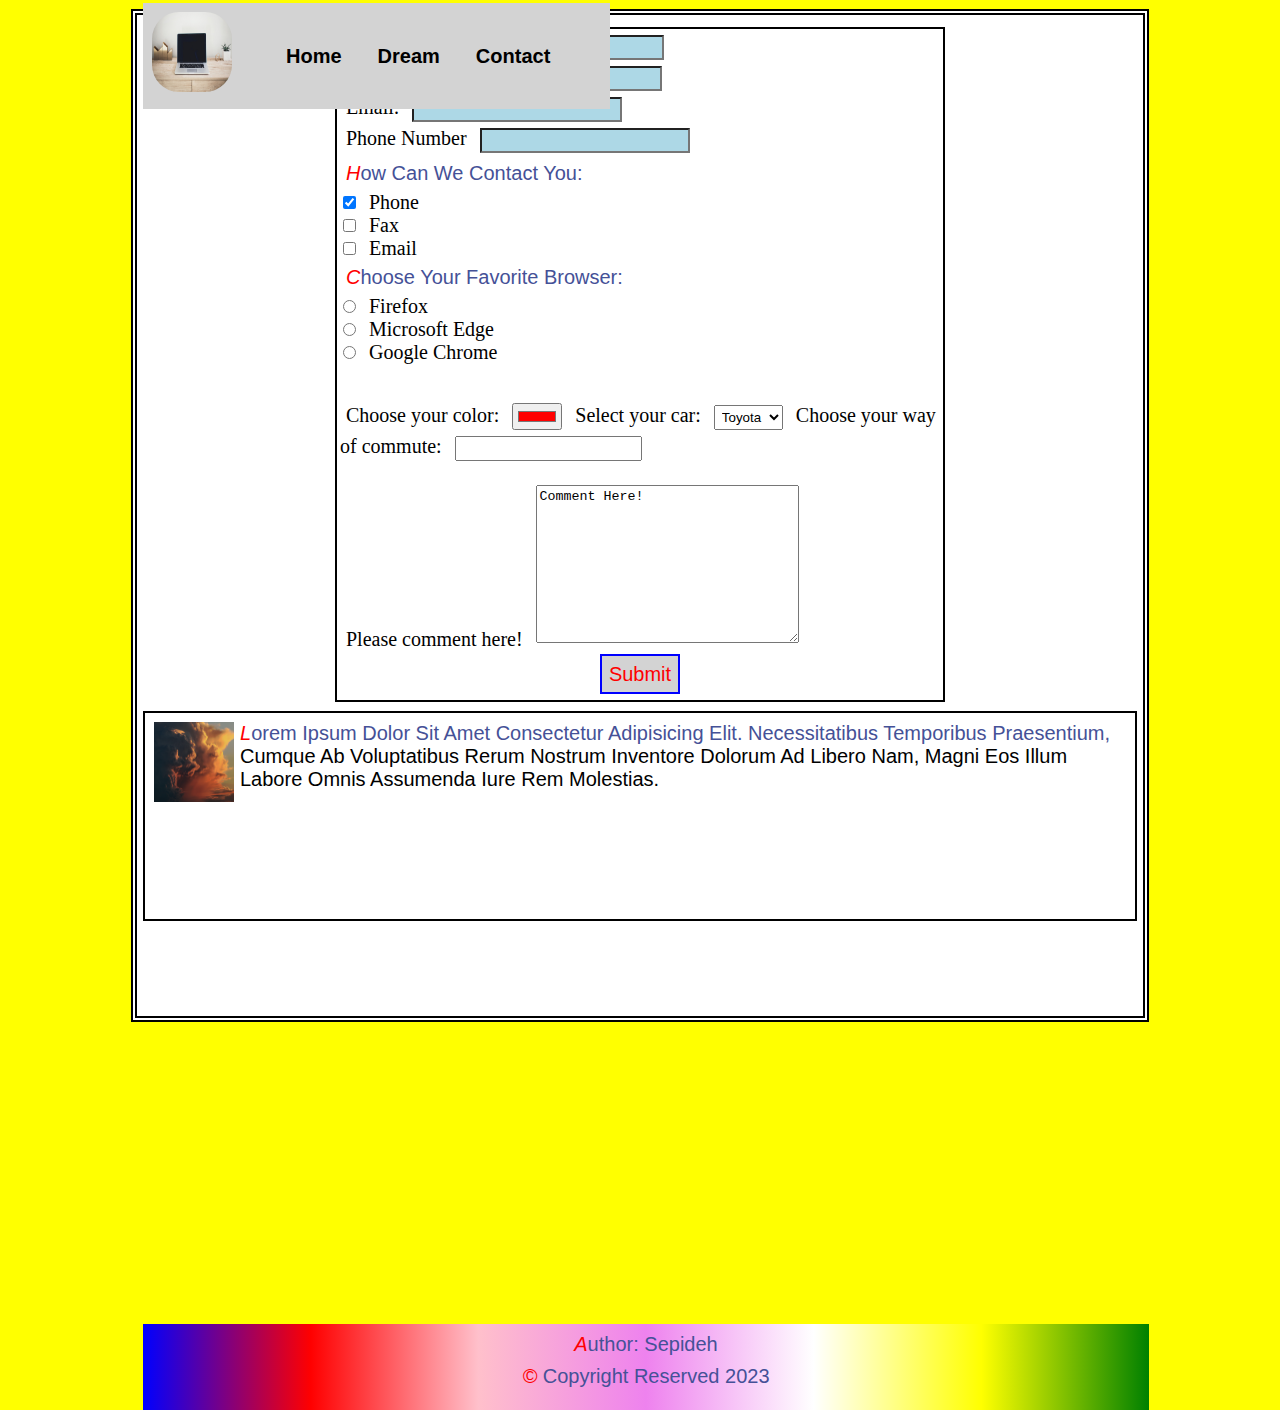
<file: contact.html>
<!DOCTYPE html>
<html lang="en">
    <head>
        <title>Contact Page</title>
        <meta charset="utf-8">
        <meta name="author" content="Sepideh">
        <meta name="description" content="Contact page of this little store website">
        <meta name="keywords" content="HTML, Web Design, CSS, Contact Info, Contact Page">
        <link href="https://fonts.googleapis.com/css2?family=Roboto+Mono:wght@100;200;300;500&family=Ubuntu:wght@300;500;700&display=swap" rel="stylesheet">
        <link href="images/favicon.ico" type="image/x-icon" rel="icon">
        <link rel="stylesheet" href="style.css" type="text/css">
        <style>
            body {

                width: 1000px;
                margin-left: auto;
                margin-right: auto;
            }
        </style>
    </head>
    <body>
         <!-- header part of home page-->
         <header>
            <!-- website logo-->
            <img src="images/laptop.jpg" alt="logo of the website" width="80" height="80">
            <!-- main nav bar -->
            <nav>
                <ul type="disc">
                    <li><a href="index.html">Home</a></li>&nbsp;
                    <li><a href="dream.html">Dream</a></li>&nbsp;
                    <li><a href="#">Contact</a></li>&nbsp;
                </ul>
            </nav>
        </header>
        <section>
            <form>
                <label for="fname">First Name:</label>
                <input type="text" id="fname" name="fname" placeholder="Enter First Name"><br>
                <label for="lname">Last Name:</label>
                <input type="text" id="lname" name="lname" placeholder="Enter Last Name"><br>
                <label for="email1">Email:</label>
                <input type="email" id="email1" name="email"><br>
                <label for="phone">Phone Number</label>
                <input type="tel" id="phone" name="phone"><br>
                <p>How can we contact you:</p>
                <input type="checkbox" id="phone" name="contact1" value="Phone" checked>
                <label for="phone">Phone</label><br>
                <input type="checkbox" id="fax" name="contact2" value="Fax">
                <label for="fax">Fax</label><br>
                <input type="checkbox" id="email" name="contact3" value="Email">
                <label for="email">Email</label><br>
                <p>Choose your favorite Browser:</p>
                <input type="radio" id="firefox" name="browser" value="Firefox">
                <label for="firefox">Firefox</label><br>
                <input type="radio" id="Edge" name="browser" value="Micorosoft Edge">
                <label for="Edge">Microsoft Edge</label><br>
                <input type="radio" id="chrome" name="browser" value="Google Chrome">
                <label for="chrome">Google Chrome</label><br><br><br>
                <label for="color">Choose your color:</label>
                <input type="color" id="color" name="color" value="#ff0000">
                <label for="cars">Select your car:</label>
                <select name="cars" id="cars">
                    <option value="Toyota">Toyota</option>
                    <option value="Ford">Ford</option>
                    <option value="Nissan">Nissan</option>
                    <option value="Fiat">Fiat</option>
                </select>
                <label for="commute">Choose your way of commute:</label>
                <input list="commute">
                <datalist id="commute">
                    <option value="Bike">
                    <option value="Car">
                    <option value="Train">
                </datalist>
                <br><br>
                <label for="txt">Please comment here!</label>
                <textarea name="txtarea" id="txt" cols="30" rows="10">Comment Here!</textarea><br>
                <input type="submit" value="Submit" onclick="alert('Thank you for submitting this form!')">
            </form>
        </section>
        <section id="float">
            <img src="images/sky.jpg" alt="Sky picture" width="80" height="80">
            <p>Lorem ipsum dolor sit amet consectetur adipisicing elit. Necessitatibus temporibus praesentium, cumque ab voluptatibus rerum nostrum inventore dolorum ad libero nam, magni eos illum labore omnis assumenda iure rem molestias.</p>
        </section>
         <!-- footer area of Home page-->
         <footer>
            <p>Author: Sepideh</p>
            <p>&copy;&nbsp;Copyright reserved 2023</p>
            <!-- <a href="about.html">About</a> -->
        </footer> 
    </body>
</html>
</file>
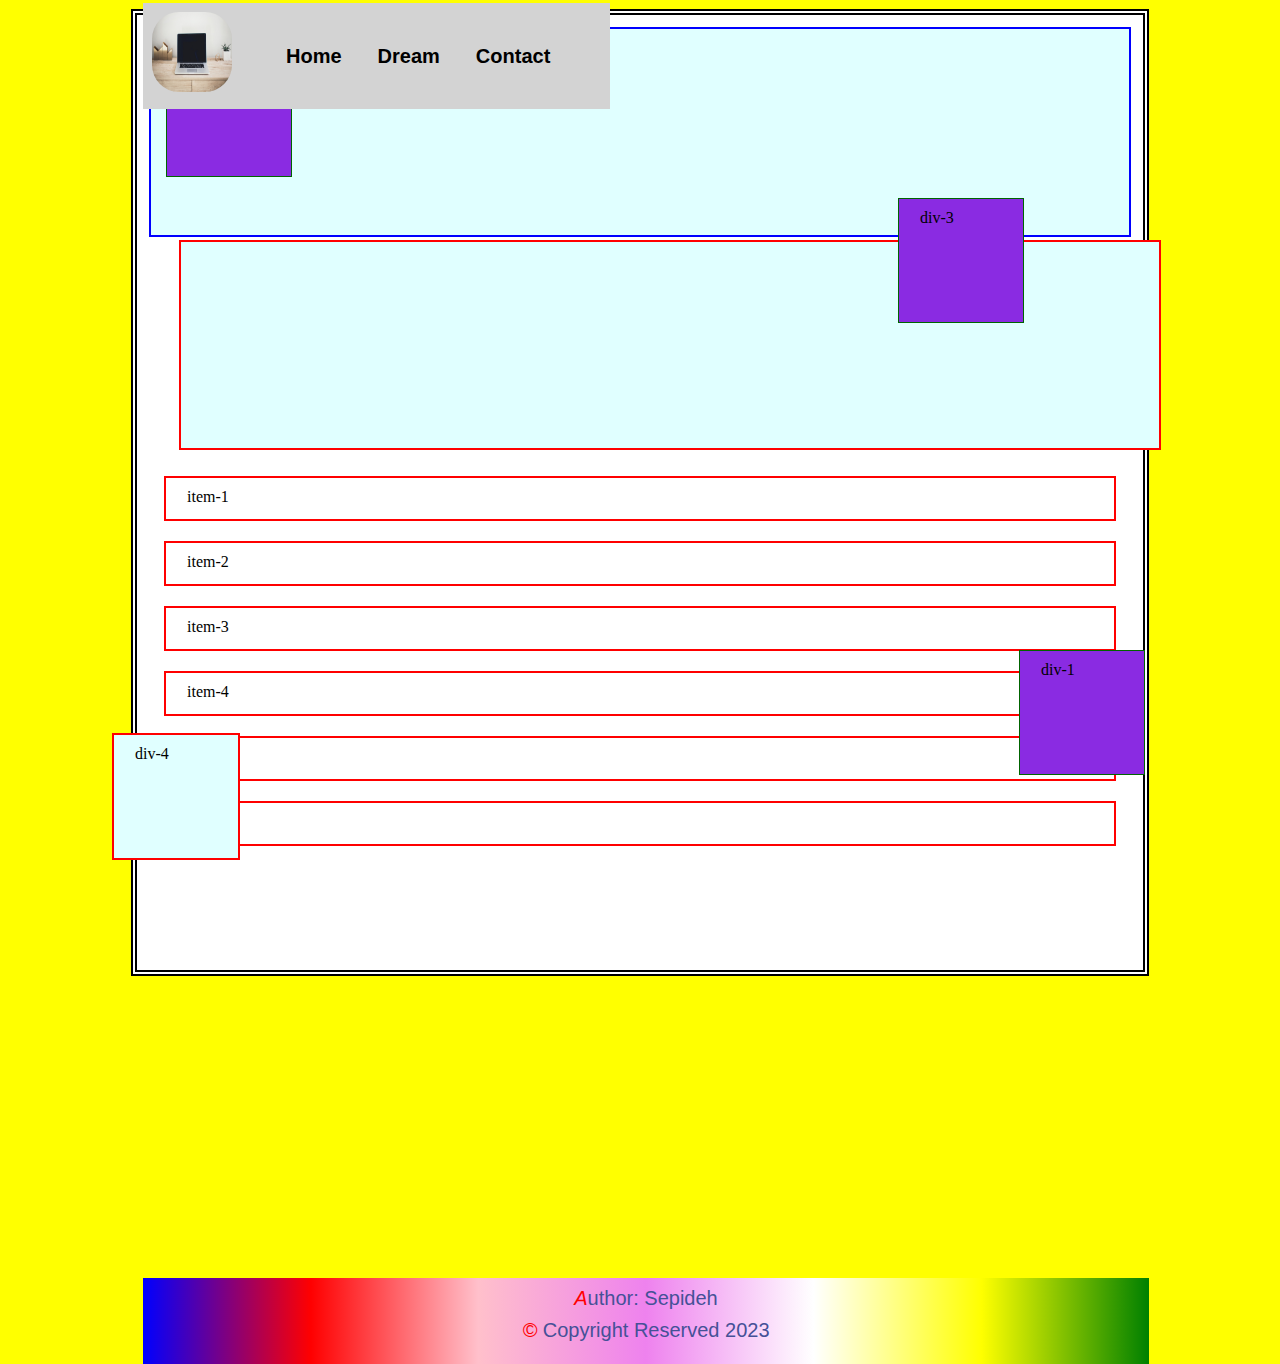
<file: dream.html>
<!DOCTYPE html>
<html>
    <head>
        <title>Dream Page</title>
        <meta charset="utf-8">
        <meta name="author" content="Sepideh">
        <meta name="description" content="Dream page of this little store website">
        <meta name="keywords" content="HTML, Web Design, CSS, Contact Info, Dream Page">
        <link href="https://fonts.googleapis.com/css2?family=Roboto+Mono:wght@100;200;300;500&family=Ubuntu:wght@300;500;700&display=swap" rel="stylesheet">
        <link href="images/favicon.ico" type="image/x-icon" rel="icon">
        <link rel="stylesheet" href="style.css" type="text/css">
        <style>
            body {

                width: 1000px;
                margin-left: auto;
                margin-right: auto;
            }
        </style>
    </head>
    <body>
         <!-- header part of home page-->
         <header>
            <!-- website logo-->
            <img src="images/laptop.jpg" alt="logo of the website" width="80" height="80">
            <!-- main nav bar -->
            <nav>
                <ul type="disc">
                    <li><a href="index.html">Home</a></li>&nbsp;
                    <li><a href="#">Dream</a></li>&nbsp;
                    <li><a href="contact.html">Contact</a></li>&nbsp;
                </ul>
            </nav>
        </header>

        <main>
            <section class="pst">
                <div class="pos">div-1</div>
                <div class="pos">div-2</div>
                
            </section>
            <section class="pst">
                <div class="pos">div-3
                    <!-- <div class="pos">div-3</div> -->
                
                </div>
            
            </section>
            <div id="fixed">div-4</div>
            <section class="grid-container">
                <div class="grid-item">item-1</div>
                <div class="grid-item">item-2</div>
                <div class="grid-item">item-3</div>
                <div class="grid-item">item-4</div>
                <div class="grid-item">item-5</div>
                <div class="grid-item">item-6</div>
            </section>

        </main>
         <!-- footer area of Home page-->
         <footer>
            <p>Author: Sepideh</p>
            <p>&copy;&nbsp;Copyright reserved 2023</p>
            <!-- <a href="about.html">About</a> -->
        </footer> 
        






    </body>








</html>
</file>
<file: style.css>
@font-face {

    font-family: "myFont";
    src: url("harley.ttf") format(truetype);
}
/* style of the home page  */

* {
    /* font-size: 16px; */
    margin: 3px;
    padding: 3px;
}

/* html root style */

html {

     background-color: yellow;
}

/* style of body element */

body {

    background-color: white;
    border: 6px double black;
}

/* website logo style */
header {

    margin-bottom: 50px;
    height: 100px;
    position: fixed;
    top: 0px;
    background-color: lightgray;
}

header img {

    float: left;
    border-radius: 30px;
}

/* main navigation menu bar style */
nav ul {

    list-style-type: none;
    /* clear: left; */
    padding: 30px;
    margin-left: 90px;
}

nav ul li {

    display: inline;
    margin: 5px;
}

nav ul li a {
    font-size: 20px;
    text-decoration: none;
    font-weight: 700;
    color: black;
    font-family:Arial, Helvetica, sans-serif;
}
nav ul li a:link {

    color: black;
}

nav ul li a:visited {

   color: blue;
}

nav ul li a:hover {

    color: red;
    text-decoration: underline;
}

nav ul li a:active {

    color: darkgreen;
    text-decoration: none;
    font-size: 20px;
} 

p::first-line {

    color: #455197;

}
p::first-letter {

    font-size: 20px;
    text-transform: uppercase;
    color: red;
    font-style: italic;
}

p {
    font-size: 20px;
    font-style: normal;
    font-weight: 400;
    text-transform: capitalize;
    font-family: Arial, Helvetica, sans-serif;
}

/* heading level one */
h1:hover {

    color: pink;
}

h1 {

    font-family: 'Roboto Mono', monospace;
    text-shadow: -12px -10px 10px red;
}

h2 {

    font-family: 'Ubuntu', sans-serif;
}

h3 {

    font-family: myfont;
}

div {

    border: 2px solid red;
    /* margin-top: 20px;
    margin-right: 12px;
    margin-bottom: 10px;
    margin-left: 3px; */
    /* margin: 20px 3px 20px 3px; */
    margin: 20px 12px;
    padding: 10px 3px 13px 21px;
}

img#first {

    filter: drop-shadow(-10px 45px 10px pink);
}

/* table style */

table {

    /* border: 2px solid black; */
    border-collapse: collapse;
    width: 400px;
    /* display: block; */
    margin-left: auto;
    margin-right: auto;   
    box-shadow: -12px 8px 50px blue;
}

table tr:hover {

    background-color: rgb(255, 0, 0);
}

table, th, td {

    border: 2px solid black;
}

p, h1, h2 {

    font-size: 20px;
}

table caption {

    font-size: 17px;
    font-weight: bold;
    color: red;
}

table tr:nth-of-type(even) {

    background-color: yellow;
}

table tr td {

    text-align: center;
}

div img {

    width: 500px;
    display: block;
    margin-left: auto;
    margin-right: auto;
}

/* form style */

form {

    border: 2px solid black;
    display: block;
    margin-left: auto;
    margin-right: auto;
    width: 600px;
}

input[type=text], input[type=email], input[type=tel] {

    width: 200px;
    /* border: 2px solid blue; */
    background-color: lightblue;
    outline: none;
}

input[type=text]:focus {

    background-color: yellow;
    border: 2px solid red;
}
form label {

    /* text-align: right; */
    font-size: 20px;
}

input[type=submit]{

   margin-left: auto;
   margin-right: auto;
   width: 80px;
   height: 40px;
   display: block;
   color: red;
   background-color: lightgray;
   border: 2px solid blue;
   font-size: 20px;
}

input[type=submit]:hover{

    background-color: lightpink;
}

/* background image */

section#image  {

    width: 800px;
    height: 300px;
    background-image: url('images/ocean.jpg');
    background-size: cover;
    background-attachment: fixed;
    /* background-repeat: no-repeat; */
}

/* section with float */

section#float {

    height: 200px;
    border: 2px solid black;
}

/* floated image */

#float img {
  float: left;

}

/* #float p {

    clear: left;
} */

section.pst {

    height: 200px;
    border: 2px solid blue;
    background-color: #e0ffff;

}

div.pos {

    border: 1px solid darkgreen;
    height: 100px;
    width: 100px;
    background-color: blueviolet;
}

section.pst div.pos:first-child {

    position: relative;
     bottom: 40px;
}

main section.pst:nth-child(2) {

    position: relative;
    border: 2px solid red;
    left: 30px;
}

section.pst div.pos:first-child {

    position: absolute;
    /* top: 20px; */
    right: 130px;
    bottom: 120px;
    margin: 5px;
}

div#fixed {

    width: 100px;
    height: 100px;
    background-color: lightcyan;
    position: fixed;
    bottom: 20px;
    left: 100px;

}

/* footer style */

footer {


    position: relative;
    width: 1000px;
    top: 400px;
    background-color: lightblue;
    height: 80px;
    background-image: linear-gradient(to right, blue, red, pink, violet, white, yellow, green);
}

footer p {

    text-align: center;
}
</file>
